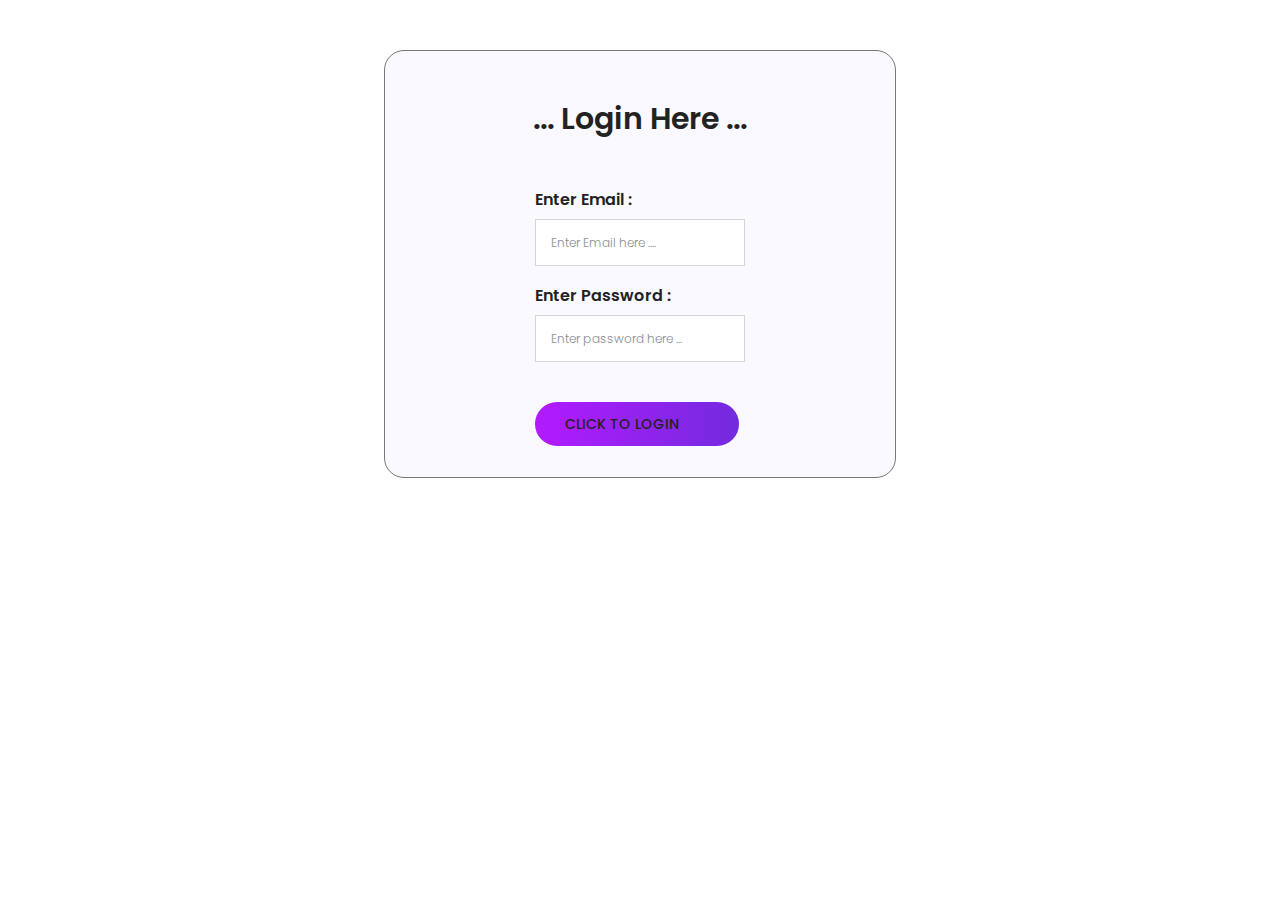
<file: adventure-master/login.html>
<!DOCTYPE html>
<html lang="zxx" class="no-js">
<head>
    <meta name="viewport" content="width=device-width, initial-scale=1, shrink-to-fit=no">
    <link rel="shortcut icon" href="img/fav.png">
    <meta name="author" content="colorlib">
    <meta name="description" content="">
    <meta name="keywords" content="">
    <meta charset="UTF-8">
    <title>Adventure</title>
    <link href="https://fonts.googleapis.com/css?family=Poppins:100,200,400,300,500,600,700" rel="stylesheet"> 
        <link rel="stylesheet" href="css/font-awesome.min.css">
        <link rel="stylesheet" href="css/bootstrap.css">
        <link rel="stylesheet" href="css/main.css">
    </head>
    <body>
        <!-- start Login Area -->		
<section class="contact-area mt-50  " id="contact">
    <div class="container single-feature " style="border-radius: 20px; border: 1px solid; width: 40%;">
        <div class="row d-flex justify-content-center">
            <div class="menu-content pb-30 col-lg-8">
                <div class="title text-center">
                    <h2 class="mt-20">... Login Here  ...</h2>&nbsp;
                </div>
            </div>
        </div>										
        <form class="form-area  " id="myForm" action="#" method="post" class="contact-form text-right">
            <div class="row">	
            <div class="col-lg-6 form-group mx-auto ">
                <h5 class=" mb-10" >Enter Email : </h5>
                <input name="name"  placeholder="Enter Email here ...."  class="common-input mb-20 form-control" required="" type="email">
                <h5 class=" mb-10">Enter Password : </h5>
                <input name="email"  placeholder="Enter password here ..."  class="common-input mb-20 form-control" required="" type="password">
                <button class="primary-btn mt-20  "><a href="index.html">Click To Login</a><span class="lnr lnr-arrow-right"></span></button>
            </div>
            </div></div>
        </form>						
    </div>	
</section>
<!-- end Login Area -->
			<script src="js/vendor/bootstrap.min.js"></script>
			<script src="js/main.js"></script>	
		</body>
	</html>
</file>
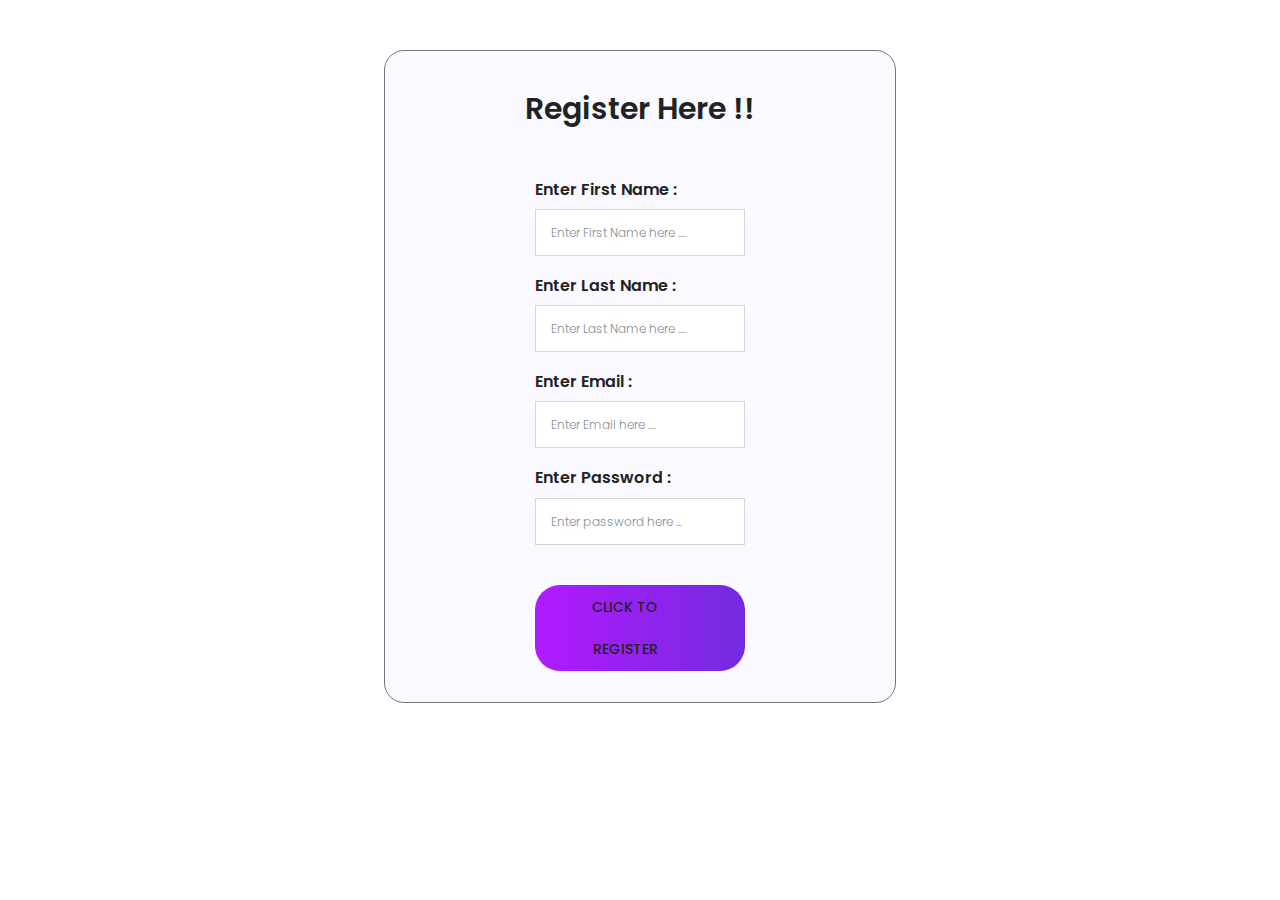
<file: adventure-master/register.html>
<!DOCTYPE html>
<html lang="zxx" class="no-js">
<head>
    <meta name="viewport" content="width=device-width, initial-scale=1, shrink-to-fit=no">
    <link rel="shortcut icon" href="img/fav.png">
    <meta name="author" content="colorlib">
    <meta name="description" content="">
    <meta name="keywords" content="">
    <meta charset="UTF-8">
    <title>Adventure</title>
    <link href="https://fonts.googleapis.com/css?family=Poppins:100,200,400,300,500,600,700" rel="stylesheet"> 
        <link rel="stylesheet" href="css/font-awesome.min.css">
        <link rel="stylesheet" href="css/bootstrap.css">
        <link rel="stylesheet" href="css/main.css">
    </head>
    <body>
<!-- start Register  -->	
<section class="contact-area mt-50 form-box  " id="contact">
    <div class="container single-feature" style="border-radius: 20px; border: 1px solid; width: 40%;">
        <div class="row d-flex justify-content-center">
            <div class="menu-content pb-30 col-lg-8">
                <div class="title text-center">
                    <h2 class="mt-10">Register Here !!</h2>&nbsp;
                </div>
            </div>
        </div>										
        <form class="form-area  " id="myForm" action="" method="post" class="contact-form text-right">
            <div class="row">	
            <div class="col-lg-6 form-group mx-auto ">
                <h5 class=" mb-10">Enter First Name : </h5>
                <input name="name" placeholder="Enter First Name here ...."  class="common-input mb-20 form-control" required="" type="text">
                <h5 class=" mb-10">Enter Last Name : </h5>
                <input name="name" placeholder="Enter Last Name here ...."  class="common-input mb-20 form-control" required="" type="text">
                <h5 class=" mb-10">Enter Email : </h5>
                <input name="name" placeholder="Enter Email here ...."  class="common-input mb-20 form-control" required="" type="email">
                <h5 class=" mb-10">Enter Password : </h5>
                <input name="email" placeholder="Enter password here ..."  class="common-input mb-20 form-control" required="" type="password">
                <button class="primary-btn mt-20  "><a href="login.html">Click To Register</a><span class="lnr lnr-arrow-right"></span></button>
            </div>
            </div></div>
        </form>						
    </div>	
</section>
<script src="js/vendor/bootstrap.min.js"></script>
				
			<script src="js/main.js"></script>	
		</body>
	</html>
</file>
<file: adventure-master/css/main.css>
::-moz-selection {
  /* Code for Firefox */
  background-color: #b01afe;
  color: #fff;
}

::selection {
  background-color: #b01afe;
  color: #fff;
}

::-webkit-input-placeholder {
  /* WebKit, Blink, Edge */
  color: #777777;
  font-weight: 300;
}

:-moz-placeholder {
  /* Mozilla Firefox 4 to 18 */
  color: #777777;
  opacity: 1;
  font-weight: 300;
}

::-moz-placeholder {
  /* Mozilla Firefox 19+ */
  color: #777777;
  opacity: 1;
  font-weight: 300;
}

:-ms-input-placeholder {
  /* Internet Explorer 10-11 */
  color: #777777;
  font-weight: 300;
}

::-ms-input-placeholder {
  /* Microsoft Edge */
  color: #777777;
  font-weight: 300;
}

body {
  color: #777777;
  font-family: "Poppins", sans-serif;
  font-size: 14px;
  font-weight: 300;
  line-height: 1.625em;
  position: relative;
}

ol, ul {
  margin: 0;
  padding: 0;
  list-style: none;
}

select {
  display: block;
}

figure {
  margin: 0;
}

a {
  -webkit-transition: all 0.3s ease 0s;
  -moz-transition: all 0.3s ease 0s;
  -o-transition: all 0.3s ease 0s;
  transition: all 0.3s ease 0s;
}

iframe {
  border: 0;
}

a, a:focus, a:hover {
  text-decoration: none;
  outline: 0;
}

.btn.active.focus,
.btn.active:focus,
.btn.focus,
.btn.focus:active,
.btn:active:focus,
.btn:focus {
  text-decoration: none;
  outline: 0;
}

.card-panel {
  margin: 0;
  padding: 60px;
}

/**
 *  Typography
 *
 **/
.btn i, .btn-large i, .btn-floating i, .btn-large i, .btn-flat i {
  font-size: 1em;
  line-height: inherit;
}

.gray-bg {
  background: #f9f9ff;
}

h1, h2, h3,
h4, h5, h6 {
  font-family: "Poppins", sans-serif;
  color: #222222;
  line-height: 1.2em !important;
  margin-bottom: 0;
  margin-top: 0;
  font-weight: 600;
}

.h1, .h2, .h3,
.h4, .h5, .h6 {
  margin-bottom: 0;
  margin-top: 0;
  font-family: "Poppins", sans-serif;
  font-weight: 600;
  color: #222222;
}

h1, .h1 {
  font-size: 36px;
}

h2, .h2 {
  font-size: 30px;
}

h3, .h3 {
  font-size: 24px;
}

h4, .h4 {
  font-size: 18px;
}

h5, .h5 {
  font-size: 16px;
}

h6, .h6 {
  font-size: 14px;
  color: #222222;
}

td, th {
  border-radius: 0px;
}

/**
 * For modern browsers
 * 1. The space content is one way to avoid an Opera bug when the
 *    contenteditable attribute is included anywhere else in the document.
 *    Otherwise it causes space to appear at the top and bottom of elements
 *    that are clearfixed.
 * 2. The use of `table` rather than `block` is only necessary if using
 *    `:before` to contain the top-margins of child elements.
 */
.clear::before, .clear::after {
  content: " ";
  display: table;
}

.clear::after {
  clear: both;
}

.fz-11 {
  font-size: 11px;
}

.fz-12 {
  font-size: 12px;
}

.fz-13 {
  font-size: 13px;
}

.fz-14 {
  font-size: 14px;
}

.fz-15 {
  font-size: 15px;
}

.fz-16 {
  font-size: 16px;
}

.fz-18 {
  font-size: 18px;
}

.fz-30 {
  font-size: 30px;
}

.fz-48 {
  font-size: 48px !important;
}

.fw100 {
  font-weight: 100;
}

.fw300 {
  font-weight: 300;
}

.fw400 {
  font-weight: 400 !important;
}

.fw500 {
  font-weight: 500;
}

.f700 {
  font-weight: 700;
}

.fsi {
  font-style: italic;
}

.mt-10 {
  margin-top: 10px;
}

.mt-15 {
  margin-top: 15px;
}

.mt-20 {
  margin-top: 20px;
}

.mt-25 {
  margin-top: 25px;
}

.mt-30 {
  margin-top: 30px;
}

.mt-35 {
  margin-top: 35px;
}

.mt-40 {
  margin-top: 40px;
}

.mt-50 {
  margin-top: 50px;
}

.mt-60 {
  margin-top: 60px;
}

.mt-70 {
  margin-top: 70px;
}

.mt-80 {
  margin-top: 80px;
}

.mt-100 {
  margin-top: 100px;
}

.mt-120 {
  margin-top: 120px;
}

.mt-150 {
  margin-top: 150px;
}

.ml-0 {
  margin-left: 0 !important;
}

.ml-5 {
  margin-left: 5px !important;
}

.ml-10 {
  margin-left: 10px;
}

.ml-15 {
  margin-left: 15px;
}

.ml-20 {
  margin-left: 20px;
}

.ml-30 {
  margin-left: 30px;
}

.ml-50 {
  margin-left: 50px;
}

.mr-0 {
  margin-right: 0 !important;
}

.mr-5 {
  margin-right: 5px !important;
}

.mr-15 {
  margin-right: 15px;
}

.mr-10 {
  margin-right: 10px;
}

.mr-20 {
  margin-right: 20px;
}

.mr-30 {
  margin-right: 30px;
}

.mr-50 {
  margin-right: 50px;
}

.mb-0 {
  margin-bottom: 0px;
}

.mb-0-i {
  margin-bottom: 0px !important;
}

.mb-5 {
  margin-bottom: 5px;
}

.mb-10 {
  margin-bottom: 10px;
}

.mb-15 {
  margin-bottom: 15px;
}

.mb-20 {
  margin-bottom: 20px;
}

.mb-25 {
  margin-bottom: 25px;
}

.mb-30 {
  margin-bottom: 30px;
}

.mb-40 {
  margin-bottom: 40px;
}

.mb-50 {
  margin-bottom: 50px;
}

.mb-60 {
  margin-bottom: 60px;
}

.mb-70 {
  margin-bottom: 70px;
}

.mb-80 {
  margin-bottom: 80px;
}

.mb-90 {
  margin-bottom: 90px;
}

.mb-100 {
  margin-bottom: 100px;
}

.pt-0 {
  padding-top: 0px;
}

.pt-10 {
  padding-top: 10px;
}

.pt-15 {
  padding-top: 15px;
}

.pt-20 {
  padding-top: 20px;
}

.pt-25 {
  padding-top: 25px;
}

.pt-30 {
  padding-top: 30px;
}

.pt-40 {
  padding-top: 40px;
}

.pt-50 {
  padding-top: 50px;
}

.pt-60 {
  padding-top: 60px;
}

.pt-70 {
  padding-top: 70px;
}

.pt-80 {
  padding-top: 80px;
}

.pt-90 {
  padding-top: 90px;
}

.pt-100 {
  padding-top: 100px;
}

.pt-120 {
  padding-top: 120px;
}

.pt-150 {
  padding-top: 150px;
}

.pt-170 {
  padding-top: 170px;
}

.pb-0 {
  padding-bottom: 0px;
}

.pb-10 {
  padding-bottom: 10px;
}

.pb-15 {
  padding-bottom: 15px;
}

.pb-20 {
  padding-bottom: 20px;
}

.pb-25 {
  padding-bottom: 25px;
}

.pb-30 {
  padding-bottom: 30px;
}

.pb-40 {
  padding-bottom: 40px;
}

.pb-50 {
  padding-bottom: 50px;
}

.pb-60 {
  padding-bottom: 60px;
}

.pb-70 {
  padding-bottom: 70px;
}

.pb-80 {
  padding-bottom: 80px;
}

.pb-90 {
  padding-bottom: 90px;
}

.pb-100 {
  padding-bottom: 100px;
}

.pb-120 {
  padding-bottom: 120px;
}

.pb-150 {
  padding-bottom: 150px;
}

.pr-30 {
  padding-right: 30px;
}

.pl-30 {
  padding-left: 30px;
}

.pl-90 {
  padding-left: 90px;
}

.p-40 {
  padding: 40px;
}

.float-left {
  float: left;
}

.float-right {
  float: right;
}

.text-italic {
  font-style: italic;
}

.text-white {
  color: #fff;
}

.text-black {
  color: #000;
}

.transition {
  -webkit-transition: all 0.3s ease 0s;
  -moz-transition: all 0.3s ease 0s;
  -o-transition: all 0.3s ease 0s;
  transition: all 0.3s ease 0s;
}

.section-full {
  padding: 100px 0;
}

.section-half {
  padding: 75px 0;
}

.text-center {
  text-align: center;
}

.text-left {
  text-align: left;
}

.text-rigth {
  text-align: right;
}

.flex {
  display: -webkit-box;
  display: -webkit-flex;
  display: -moz-flex;
  display: -ms-flexbox;
  display: flex;
}

.inline-flex {
  display: -webkit-inline-box;
  display: -webkit-inline-flex;
  display: -moz-inline-flex;
  display: -ms-inline-flexbox;
  display: inline-flex;
}

.flex-grow {
  -webkit-box-flex: 1;
  -webkit-flex-grow: 1;
  -moz-flex-grow: 1;
  -ms-flex-positive: 1;
  flex-grow: 1;
}

.flex-wrap {
  -webkit-flex-wrap: wrap;
  -moz-flex-wrap: wrap;
  -ms-flex-wrap: wrap;
  flex-wrap: wrap;
}

.flex-left {
  -webkit-box-pack: start;
  -ms-flex-pack: start;
  -webkit-justify-content: flex-start;
  -moz-justify-content: flex-start;
  justify-content: flex-start;
}

.flex-middle {
  -webkit-box-align: center;
  -ms-flex-align: center;
  -webkit-align-items: center;
  -moz-align-items: center;
  align-items: center;
}

.flex-right {
  -webkit-box-pack: end;
  -ms-flex-pack: end;
  -webkit-justify-content: flex-end;
  -moz-justify-content: flex-end;
  justify-content: flex-end;
}

.flex-top {
  -webkit-align-self: flex-start;
  -moz-align-self: flex-start;
  -ms-flex-item-align: start;
  align-self: flex-start;
}

.flex-center {
  -webkit-box-pack: center;
  -ms-flex-pack: center;
  -webkit-justify-content: center;
  -moz-justify-content: center;
  justify-content: center;
}

.flex-bottom {
  -webkit-align-self: flex-end;
  -moz-align-self: flex-end;
  -ms-flex-item-align: end;
  align-self: flex-end;
}

.space-between {
  -webkit-box-pack: justify;
  -ms-flex-pack: justify;
  -webkit-justify-content: space-between;
  -moz-justify-content: space-between;
  justify-content: space-between;
}

.space-around {
  -ms-flex-pack: distribute;
  -webkit-justify-content: space-around;
  -moz-justify-content: space-around;
  justify-content: space-around;
}

.flex-column {
  -webkit-box-direction: normal;
  -webkit-box-orient: vertical;
  -webkit-flex-direction: column;
  -moz-flex-direction: column;
  -ms-flex-direction: column;
  flex-direction: column;
}

.flex-cell {
  display: -webkit-box;
  display: -webkit-flex;
  display: -moz-flex;
  display: -ms-flexbox;
  display: flex;
  -webkit-box-flex: 1;
  -webkit-flex-grow: 1;
  -moz-flex-grow: 1;
  -ms-flex-positive: 1;
  flex-grow: 1;
}

.display-table {
  display: table;
}

.light {
  color: #fff;
}

.dark {
  color: #222;
}

.relative {
  position: relative;
}

.overflow-hidden {
  overflow: hidden;
}

.overlay {
  position: absolute;
  left: 0;
  right: 0;
  top: 0;
  bottom: 0;
}

.container.fullwidth {
  width: 100%;
}

.container.no-padding {
  padding-left: 0;
  padding-right: 0;
}

.no-padding {
  padding: 0;
}

.section-bg {
  background: #f9fafc;
}

@media (max-width: 767px) {
  .no-flex-xs {
    display: block !important;
  }
}

.row.no-margin {
  margin-left: 0;
  margin-right: 0;
}

.sample-text-area {
  background: #fff;
  padding: 100px 0 70px 0;
}

.text-heading {
  margin-bottom: 30px;
  font-size: 24px;
}

h1 {
  font-size: 36px;
}

h2 {
  font-size: 30px;
}

h3 {
  font-size: 24px;
}

h4 {
  font-size: 18px;
}

h5 {
  font-size: 16px;
}

h6 {
  font-size: 14px;
}

h1, h2, h3, h4, h5, h6 {
  line-height: 1.5em;
}

.typography h1, .typography h2, .typography h3, .typography h4, .typography h5, .typography h6 {
  color: #777777;
}

.button-area {
  background: #fff;
}

.button-area .border-top-generic {
  padding: 70px 15px;
  border-top: 1px dotted #eee;
}

.button-group-area .genric-btn {
  margin-right: 10px;
  margin-top: 10px;
}

.button-group-area .genric-btn:last-child {
  margin-right: 0;
}

.genric-btn {
  display: inline-block;
  outline: none;
  line-height: 40px;
  padding: 0 30px;
  font-size: .8em;
  text-align: center;
  text-decoration: none;
  font-weight: 500;
  cursor: pointer;
  -webkit-transition: all 0.3s ease 0s;
  -moz-transition: all 0.3s ease 0s;
  -o-transition: all 0.3s ease 0s;
  transition: all 0.3s ease 0s;
}

.genric-btn:focus {
  outline: none;
}

.genric-btn.e-large {
  padding: 0 40px;
  line-height: 50px;
}

.genric-btn.large {
  line-height: 45px;
}

.genric-btn.medium {
  line-height: 30px;
}

.genric-btn.small {
  line-height: 25px;
}

.genric-btn.radius {
  border-radius: 3px;
}

.genric-btn.circle {
  border-radius: 20px;
}

.genric-btn.arrow {
  display: -webkit-inline-box;
  display: -ms-inline-flexbox;
  display: inline-flex;
  -webkit-box-align: center;
  -ms-flex-align: center;
  align-items: center;
}

.genric-btn.arrow span {
  margin-left: 10px;
}

.genric-btn.default {
  color: #222222;
  background: #f9f9ff;
  border: 1px solid transparent;
}

.genric-btn.default:hover {
  border: 1px solid #f9f9ff;
  background: #fff;
}

.genric-btn.default-border {
  border: 1px solid #f9f9ff;
  background: #fff;
}

.genric-btn.default-border:hover {
  color: #222222;
  background: #f9f9ff;
  border: 1px solid transparent;
}

.genric-btn.primary {
  color: #fff;
  background: #b01afe;
  border: 1px solid transparent;
}

.genric-btn.primary:hover {
  color: #b01afe;
  border: 1px solid #b01afe;
  background: #fff;
}

.genric-btn.primary-border {
  color: #b01afe;
  border: 1px solid #b01afe;
  background: #fff;
}

.genric-btn.primary-border:hover {
  color: #fff;
  background: #b01afe;
  border: 1px solid transparent;
}

.genric-btn.success {
  color: #fff;
  background: #4cd3e3;
  border: 1px solid transparent;
}

.genric-btn.success:hover {
  color: #4cd3e3;
  border: 1px solid #4cd3e3;
  background: #fff;
}

.genric-btn.success-border {
  color: #4cd3e3;
  border: 1px solid #4cd3e3;
  background: #fff;
}

.genric-btn.success-border:hover {
  color: #fff;
  background: #4cd3e3;
  border: 1px solid transparent;
}

.genric-btn.info {
  color: #fff;
  background: #38a4ff;
  border: 1px solid transparent;
}

.genric-btn.info:hover {
  color: #38a4ff;
  border: 1px solid #38a4ff;
  background: #fff;
}

.genric-btn.info-border {
  color: #38a4ff;
  border: 1px solid #38a4ff;
  background: #fff;
}

.genric-btn.info-border:hover {
  color: #fff;
  background: #38a4ff;
  border: 1px solid transparent;
}

.genric-btn.warning {
  color: #fff;
  background: #f4e700;
  border: 1px solid transparent;
}

.genric-btn.warning:hover {
  color: #f4e700;
  border: 1px solid #f4e700;
  background: #fff;
}

.genric-btn.warning-border {
  color: #f4e700;
  border: 1px solid #f4e700;
  background: #fff;
}

.genric-btn.warning-border:hover {
  color: #fff;
  background: #f4e700;
  border: 1px solid transparent;
}

.genric-btn.danger {
  color: #fff;
  background: #f44a40;
  border: 1px solid transparent;
}

.genric-btn.danger:hover {
  color: #f44a40;
  border: 1px solid #f44a40;
  background: #fff;
}

.genric-btn.danger-border {
  color: #f44a40;
  border: 1px solid #f44a40;
  background: #fff;
}

.genric-btn.danger-border:hover {
  color: #fff;
  background: #f44a40;
  border: 1px solid transparent;
}

.genric-btn.link {
  color: #222222;
  background: #f9f9ff;
  text-decoration: underline;
  border: 1px solid transparent;
}

.genric-btn.link:hover {
  color: #222222;
  border: 1px solid #f9f9ff;
  background: #fff;
}

.genric-btn.link-border {
  color: #222222;
  border: 1px solid #f9f9ff;
  background: #fff;
  text-decoration: underline;
}

.genric-btn.link-border:hover {
  color: #222222;
  background: #f9f9ff;
  border: 1px solid transparent;
}

.genric-btn.disable {
  color: #222222, 0.3;
  background: #f9f9ff;
  border: 1px solid transparent;
  cursor: not-allowed;
}

.generic-blockquote {
  padding: 30px 50px 30px 30px;
  background: #f9f9ff;
  border-left: 2px solid #b01afe;
}

.progress-table-wrap {
  overflow-x: scroll;
}

.progress-table {
  background: #f9f9ff;
  padding: 15px 0px 30px 0px;
  min-width: 800px;
}

.progress-table .serial {
  width: 11.83%;
  padding-left: 30px;
}

.progress-table .country {
  width: 28.07%;
}

.progress-table .visit {
  width: 19.74%;
}

.progress-table .percentage {
  width: 40.36%;
  padding-right: 50px;
}

.progress-table .table-head {
  display: flex;
}

.progress-table .table-head .serial, .progress-table .table-head .country, .progress-table .table-head .visit, .progress-table .table-head .percentage {
  color: #222222;
  line-height: 40px;
  text-transform: uppercase;
  font-weight: 500;
}

.progress-table .table-row {
  padding: 15px 0;
  border-top: 1px solid #edf3fd;
  display: flex;
}

.progress-table .table-row .serial, .progress-table .table-row .country, .progress-table .table-row .visit, .progress-table .table-row .percentage {
  display: flex;
  align-items: center;
}

.progress-table .table-row .country img {
  margin-right: 15px;
}

.progress-table .table-row .percentage .progress {
  width: 80%;
  border-radius: 0px;
  background: transparent;
}

.progress-table .table-row .percentage .progress .progress-bar {
  height: 5px;
  line-height: 5px;
}

.progress-table .table-row .percentage .progress .progress-bar.color-1 {
  background-color: #6382e6;
}

.progress-table .table-row .percentage .progress .progress-bar.color-2 {
  background-color: #e66686;
}

.progress-table .table-row .percentage .progress .progress-bar.color-3 {
  background-color: #f09359;
}

.progress-table .table-row .percentage .progress .progress-bar.color-4 {
  background-color: #73fbaf;
}

.progress-table .table-row .percentage .progress .progress-bar.color-5 {
  background-color: #73fbaf;
}

.progress-table .table-row .percentage .progress .progress-bar.color-6 {
  background-color: #6382e6;
}

.progress-table .table-row .percentage .progress .progress-bar.color-7 {
  background-color: #a367e7;
}

.progress-table .table-row .percentage .progress .progress-bar.color-8 {
  background-color: #e66686;
}

.single-gallery-image {
  margin-top: 30px;
  background-repeat: no-repeat !important;
  background-position: center center !important;
  background-size: cover !important;
  height: 200px;
}

.list-style {
  width: 14px;
  height: 14px;
}

.unordered-list li {
  position: relative;
  padding-left: 30px;
  line-height: 1.82em !important;
}

.unordered-list li:before {
  content: "";
  position: absolute;
  width: 14px;
  height: 14px;
  border: 3px solid #b01afe;
  background: #fff;
  top: 4px;
  left: 0;
  border-radius: 50%;
}

.ordered-list {
  margin-left: 30px;
}

.ordered-list li {
  list-style-type: decimal-leading-zero;
  color: #b01afe;
  font-weight: 500;
  line-height: 1.82em !important;
}

.ordered-list li span {
  font-weight: 300;
  color: #777777;
}

.ordered-list-alpha li {
  margin-left: 30px;
  list-style-type: lower-alpha;
  color: #b01afe;
  font-weight: 500;
  line-height: 1.82em !important;
}

.ordered-list-alpha li span {
  font-weight: 300;
  color: #777777;
}

.ordered-list-roman li {
  margin-left: 30px;
  list-style-type: lower-roman;
  color: #b01afe;
  font-weight: 500;
  line-height: 1.82em !important;
}

.ordered-list-roman li span {
  font-weight: 300;
  color: #777777;
}

.single-input {
  display: block;
  width: 100%;
  line-height: 40px;
  border: none;
  outline: none;
  background: #f9f9ff;
  padding: 0 20px;
}

.single-input:focus {
  outline: none;
}

.input-group-icon {
  position: relative;
}

.input-group-icon .icon {
  position: absolute;
  left: 20px;
  top: 0;
  line-height: 40px;
  z-index: 3;
}

.input-group-icon .icon i {
  color: #797979;
}

.input-group-icon .single-input {
  padding-left: 45px;
}

.single-textarea {
  display: block;
  width: 100%;
  line-height: 40px;
  border: none;
  outline: none;
  background: #f9f9ff;
  padding: 0 20px;
  height: 100px;
  resize: none;
}

.single-textarea:focus {
  outline: none;
}

.single-input-primary {
  display: block;
  width: 100%;
  line-height: 40px;
  border: 1px solid transparent;
  outline: none;
  background: #f9f9ff;
  padding: 0 20px;
}

.single-input-primary:focus {
  outline: none;
  border: 1px solid #b01afe;
}

.single-input-accent {
  display: block;
  width: 100%;
  line-height: 40px;
  border: 1px solid transparent;
  outline: none;
  background: #f9f9ff;
  padding: 0 20px;
}

.single-input-accent:focus {
  outline: none;
  border: 1px solid #eb6b55;
}

.single-input-secondary {
  display: block;
  width: 100%;
  line-height: 40px;
  border: 1px solid transparent;
  outline: none;
  background: #f9f9ff;
  padding: 0 20px;
}

.single-input-secondary:focus {
  outline: none;
  border: 1px solid #f09359;
}

.default-switch {
  width: 35px;
  height: 17px;
  border-radius: 8.5px;
  background: #f9f9ff;
  position: relative;
  cursor: pointer;
}

.default-switch input {
  position: absolute;
  left: 0;
  top: 0;
  right: 0;
  bottom: 0;
  width: 100%;
  height: 100%;
  opacity: 0;
  cursor: pointer;
}

.default-switch input + label {
  position: absolute;
  top: 1px;
  left: 1px;
  width: 15px;
  height: 15px;
  border-radius: 50%;
  background: #b01afe;
  -webkit-transition: all 0.2s;
  -moz-transition: all 0.2s;
  -o-transition: all 0.2s;
  transition: all 0.2s;
  box-shadow: 0px 4px 5px 0px rgba(0, 0, 0, 0.2);
  cursor: pointer;
}

.default-switch input:checked + label {
  left: 19px;
}

.primary-switch {
  width: 35px;
  height: 17px;
  border-radius: 8.5px;
  background: #f9f9ff;
  position: relative;
  cursor: pointer;
}

.primary-switch input {
  position: absolute;
  left: 0;
  top: 0;
  right: 0;
  bottom: 0;
  width: 100%;
  height: 100%;
  opacity: 0;
}

.primary-switch input + label {
  position: absolute;
  left: 0;
  top: 0;
  right: 0;
  bottom: 0;
  width: 100%;
  height: 100%;
}

.primary-switch input + label:before {
  content: "";
  position: absolute;
  left: 0;
  top: 0;
  right: 0;
  bottom: 0;
  width: 100%;
  height: 100%;
  background: transparent;
  border-radius: 8.5px;
  cursor: pointer;
  -webkit-transition: all 0.2s;
  -moz-transition: all 0.2s;
  -o-transition: all 0.2s;
  transition: all 0.2s;
}

.primary-switch input + label:after {
  content: "";
  position: absolute;
  top: 1px;
  left: 1px;
  width: 15px;
  height: 15px;
  border-radius: 50%;
  background: #fff;
  -webkit-transition: all 0.2s;
  -moz-transition: all 0.2s;
  -o-transition: all 0.2s;
  transition: all 0.2s;
  box-shadow: 0px 4px 5px 0px rgba(0, 0, 0, 0.2);
  cursor: pointer;
}

.primary-switch input:checked + label:after {
  left: 19px;
}

.primary-switch input:checked + label:before {
  background: #b01afe;
}

.confirm-switch {
  width: 35px;
  height: 17px;
  border-radius: 8.5px;
  background: #f9f9ff;
  position: relative;
  cursor: pointer;
}

.confirm-switch input {
  position: absolute;
  left: 0;
  top: 0;
  right: 0;
  bottom: 0;
  width: 100%;
  height: 100%;
  opacity: 0;
}

.confirm-switch input + label {
  position: absolute;
  left: 0;
  top: 0;
  right: 0;
  bottom: 0;
  width: 100%;
  height: 100%;
}

.confirm-switch input + label:before {
  content: "";
  position: absolute;
  left: 0;
  top: 0;
  right: 0;
  bottom: 0;
  width: 100%;
  height: 100%;
  background: transparent;
  border-radius: 8.5px;
  -webkit-transition: all 0.2s;
  -moz-transition: all 0.2s;
  -o-transition: all 0.2s;
  transition: all 0.2s;
  cursor: pointer;
}

.confirm-switch input + label:after {
  content: "";
  position: absolute;
  top: 1px;
  left: 1px;
  width: 15px;
  height: 15px;
  border-radius: 50%;
  background: #fff;
  -webkit-transition: all 0.2s;
  -moz-transition: all 0.2s;
  -o-transition: all 0.2s;
  transition: all 0.2s;
  box-shadow: 0px 4px 5px 0px rgba(0, 0, 0, 0.2);
  cursor: pointer;
}

.confirm-switch input:checked + label:after {
  left: 19px;
}

.confirm-switch input:checked + label:before {
  background: #4cd3e3;
}

.primary-checkbox {
  width: 16px;
  height: 16px;
  border-radius: 3px;
  background: #f9f9ff;
  position: relative;
  cursor: pointer;
}

.primary-checkbox input {
  position: absolute;
  left: 0;
  top: 0;
  right: 0;
  bottom: 0;
  width: 100%;
  height: 100%;
  opacity: 0;
}

.primary-checkbox input + label {
  position: absolute;
  left: 0;
  top: 0;
  right: 0;
  bottom: 0;
  width: 100%;
  height: 100%;
  border-radius: 3px;
  cursor: pointer;
  border: 1px solid #f1f1f1;
}

.primary-checkbox input:checked + label {
  background: url(../img/elements/primary-check.png) no-repeat center center/cover;
  border: none;
}

.confirm-checkbox {
  width: 16px;
  height: 16px;
  border-radius: 3px;
  background: #f9f9ff;
  position: relative;
  cursor: pointer;
}

.confirm-checkbox input {
  position: absolute;
  left: 0;
  top: 0;
  right: 0;
  bottom: 0;
  width: 100%;
  height: 100%;
  opacity: 0;
}

.confirm-checkbox input + label {
  position: absolute;
  left: 0;
  top: 0;
  right: 0;
  bottom: 0;
  width: 100%;
  height: 100%;
  border-radius: 3px;
  cursor: pointer;
  border: 1px solid #f1f1f1;
}

.confirm-checkbox input:checked + label {
  background: url(../img/elements/success-check.png) no-repeat center center/cover;
  border: none;
}

.disabled-checkbox {
  width: 16px;
  height: 16px;
  border-radius: 3px;
  background: #f9f9ff;
  position: relative;
  cursor: pointer;
}

.disabled-checkbox input {
  position: absolute;
  left: 0;
  top: 0;
  right: 0;
  bottom: 0;
  width: 100%;
  height: 100%;
  opacity: 0;
}

.disabled-checkbox input + label {
  position: absolute;
  left: 0;
  top: 0;
  right: 0;
  bottom: 0;
  width: 100%;
  height: 100%;
  border-radius: 3px;
  cursor: pointer;
  border: 1px solid #f1f1f1;
}

.disabled-checkbox input:disabled {
  cursor: not-allowed;
  z-index: 3;
}

.disabled-checkbox input:checked + label {
  background: url(../img/elements/disabled-check.png) no-repeat center center/cover;
  border: none;
}

.primary-radio {
  width: 16px;
  height: 16px;
  border-radius: 8px;
  background: #f9f9ff;
  position: relative;
  cursor: pointer;
}

.primary-radio input {
  position: absolute;
  left: 0;
  top: 0;
  right: 0;
  bottom: 0;
  width: 100%;
  height: 100%;
  opacity: 0;
}

.primary-radio input + label {
  position: absolute;
  left: 0;
  top: 0;
  right: 0;
  bottom: 0;
  width: 100%;
  height: 100%;
  border-radius: 8px;
  cursor: pointer;
  border: 1px solid #f1f1f1;
}

.primary-radio input:checked + label {
  background: url(../img/elements/primary-radio.png) no-repeat center center/cover;
  border: none;
}

.confirm-radio {
  width: 16px;
  height: 16px;
  border-radius: 8px;
  background: #f9f9ff;
  position: relative;
  cursor: pointer;
}

.confirm-radio input {
  position: absolute;
  left: 0;
  top: 0;
  right: 0;
  bottom: 0;
  width: 100%;
  height: 100%;
  opacity: 0;
}

.confirm-radio input + label {
  position: absolute;
  left: 0;
  top: 0;
  right: 0;
  bottom: 0;
  width: 100%;
  height: 100%;
  border-radius: 8px;
  cursor: pointer;
  border: 1px solid #f1f1f1;
}

.confirm-radio input:checked + label {
  background: url(../img/elements/success-radio.png) no-repeat center center/cover;
  border: none;
}

.disabled-radio {
  width: 16px;
  height: 16px;
  border-radius: 8px;
  background: #f9f9ff;
  position: relative;
  cursor: pointer;
}

.disabled-radio input {
  position: absolute;
  left: 0;
  top: 0;
  right: 0;
  bottom: 0;
  width: 100%;
  height: 100%;
  opacity: 0;
}

.disabled-radio input + label {
  position: absolute;
  left: 0;
  top: 0;
  right: 0;
  bottom: 0;
  width: 100%;
  height: 100%;
  border-radius: 8px;
  cursor: pointer;
  border: 1px solid #f1f1f1;
}

.disabled-radio input:disabled {
  cursor: not-allowed;
  z-index: 3;
}

.disabled-radio input:checked + label {
  background: url(../img/elements/disabled-radio.png) no-repeat center center/cover;
  border: none;
}

.default-select {
  height: 40px;
}

.default-select .nice-select {
  border: none;
  border-radius: 0px;
  height: 40px;
  background: #f9f9ff;
  padding-left: 20px;
  padding-right: 40px;
}

.default-select .nice-select .list {
  margin-top: 0;
  border: none;
  border-radius: 0px;
  box-shadow: none;
  width: 100%;
  padding: 10px 0 10px 0px;
}

.default-select .nice-select .list .option {
  font-weight: 300;
  -webkit-transition: all 0.3s ease 0s;
  -moz-transition: all 0.3s ease 0s;
  -o-transition: all 0.3s ease 0s;
  transition: all 0.3s ease 0s;
  line-height: 28px;
  min-height: 28px;
  font-size: 12px;
  padding-left: 20px;
}

.default-select .nice-select .list .option.selected {
  color: #b01afe;
  background: transparent;
}

.default-select .nice-select .list .option:hover {
  color: #b01afe;
  background: transparent;
}

.default-select .current {
  margin-right: 50px;
  font-weight: 300;
}

.default-select .nice-select::after {
  right: 20px;
}

.form-select {
  height: 40px;
  width: 100%;
}

.form-select .nice-select {
  border: none;
  border-radius: 0px;
  height: 40px;
  background: #f9f9ff;
  padding-left: 45px;
  padding-right: 40px;
  width: 100%;
}

.form-select .nice-select .list {
  margin-top: 0;
  border: none;
  border-radius: 0px;
  box-shadow: none;
  width: 100%;
  padding: 10px 0 10px 0px;
}

.form-select .nice-select .list .option {
  font-weight: 300;
  -webkit-transition: all 0.3s ease 0s;
  -moz-transition: all 0.3s ease 0s;
  -o-transition: all 0.3s ease 0s;
  transition: all 0.3s ease 0s;
  line-height: 28px;
  min-height: 28px;
  font-size: 12px;
  padding-left: 45px;
}

.form-select .nice-select .list .option.selected {
  color: #b01afe;
  background: transparent;
}

.form-select .nice-select .list .option:hover {
  color: #b01afe;
  background: transparent;
}

.form-select .current {
  margin-right: 50px;
  font-weight: 300;
}

.form-select .nice-select::after {
  right: 20px;
}

@media (max-width: 992px) {
  .navbar-nav {
    height: auto;
    max-height: 400px;
    overflow-x: hidden;
  }
}

.default-header {
  position: absolute;
  top: 0;
  left: 0;
  width: 100%;
  z-index: 9;
}

.menu-bar {
  cursor: pointer;
}

.menu-bar span {
  color: #222;
  font-size: 24px;
}

.main-menubar {
  display: none !important;
}

@media (max-width: 991px) {
  .main-menubar {
    display: block !important;
  }
}

.navbar-light .navbar-toggler {
  color: rgba(255, 255, 255, 0.5);
  border-color: rgba(255, 255, 255, 0.1);
}

.navbar-nav a {
  text-transform: uppercase;
  font-weight: 600;
  color: #fff;
  padding: 20px;
}

@media (max-width: 992px) {
  .navbar-nav {
    margin-top: 10px;
  }
  .navbar-nav a {
    padding: 0;
  }
  .navbar-nav li {
    padding: 15px 0;
  }
}

.section-gap {
  padding: 120px 0;
}

.section-title {
  padding-bottom: 30px;
}

.section-title h2 {
  margin-bottom: 20px;
}

.section-title p {
  font-size: 16px;
  margin-bottom: 0;
}

@media (max-width: 991px) {
  .section-title p br {
    display: none;
  }
}

.p1-gradient-bg, .primary-btn, .primary-btn2:hover, .single-feature:hover, .video-area .overlay-bg, .single-footer-widget .click-btn, .generic-banner {
  background-image: -moz-linear-gradient(0deg, #b21aff 0%, #732bde 100%);
  background-image: -webkit-linear-gradient(0deg, #b21aff 0%, #732bde 100%);
  background-image: -ms-linear-gradient(0deg, #b21aff 0%, #732bde 100%);
}

.p1-gradient-color, .counter-left h2, .footer-social a:hover i, .single-footer-widget .bb-btn {
  background: -moz-linear-gradient(0deg, #b21aff 0%, #732bde 100%);
  background: -webkit-linear-gradient(0deg, #b21aff 0%, #732bde 100%);
  background: -ms-linear-gradient(0deg, #b21aff 0%, #732bde 100%);
  -webkit-background-clip: text;
  -webkit-text-fill-color: transparent;
}

.primary-btn {
  line-height: 42px;
  padding-left: 30px;
  padding-right: 60px;
  border-radius: 25px;
  border: none;
  color: #fff;
  display: inline-block;
  font-weight: 500;
  position: relative;
  -webkit-transition: all 0.3s ease 0s;
  -moz-transition: all 0.3s ease 0s;
  -o-transition: all 0.3s ease 0s;
  transition: all 0.3s ease 0s;
  cursor: pointer;
  text-transform: uppercase;
  position: relative;
}

.primary-btn:focus {
  outline: none;
}

.primary-btn span {
  color: #fff;
  position: absolute;
  top: 50%;
  transform: translateY(-60%);
  right: 30px;
  -webkit-transition: all 0.3s ease 0s;
  -moz-transition: all 0.3s ease 0s;
  -o-transition: all 0.3s ease 0s;
  transition: all 0.3s ease 0s;
}

.primary-btn:hover {
  color: #fff;
}

.primary-btn:hover span {
  color: #fff;
  right: 20px;
}

.primary-btn.white {
  border: 1px solid #fff;
  color: #fff;
}

.primary-btn.white span {
  color: #fff;
}

.primary-btn.white:hover {
  background: #fff;
  color: #b01afe;
}

.primary-btn.white:hover span {
  color: #b01afe;
}

.primary-btn2 {
  color: #222;
  font-weight: 600;
  border: 1px solid #f4f4f4;
  padding: 5px 30px;
  border-radius: 20px;
}

.primary-btn2:hover {
  color: #fff;
}

.pbtn-2 {
  padding-left: 30px;
  padding-right: 30px;
}

.overlay {
  position: absolute;
  left: 0;
  right: 0;
  top: 0;
  bottom: 0;
}

.default-header {
  background-color: transparent;
  width: 100% !important;
}

@media (max-width: 992px) {
  .default-header {
    background-color: #222;
  }
}

.sticky-wrapper {
  height: 48px !important;
}

.is-sticky .default-header {
  -webkit-transition: all 0.3s ease 0s;
  -moz-transition: all 0.3s ease 0s;
  -o-transition: all 0.3s ease 0s;
  transition: all 0.3s ease 0s;
  background-color: #222;
}

.dropdown-item {
  font-size: 14px;
  width: auto !important;
  text-align: left;
}

@media (max-width: 767px) {
  .dropdown-item {
    text-align: left;
    padding: 0.25rem;
  }
}

@media (min-width: 768px) {
  .dropdown .dropdown-menu {
    display: block;
    opacity: 0;
    -webkit-transition: all 200ms ease-in;
    -moz-transition: all 200ms ease-in;
    -ms-transition: all 200ms ease-in;
    -o-transition: all 200ms ease-in;
    transition: all 200ms ease-in;
  }
  .dropdown:hover .dropdown-menu {
    display: block;
    opacity: 1;
  }
}

.dropdown-menu {
  background: #222;
  border-radius: 0;
  margin-top: 15px;
  border: none;
}

.dropdown-menu a {
  padding: 5px 15px;
}

@media (max-width: 767px) {
  .dropdown-menu {
    margin-top: 0px;
  }
}

.dropdown-item:focus, .dropdown-item:hover {
  color: #fff;
  text-decoration: none;
  background-color: transparent;
}

.default-banner {
  margin-top: -48px;
}

@media (max-width: 991px) {
  .default-banner {
    text-align: center;
  }
}

.default-banner h1 {
  color: #222;
  font-size: 72px;
  font-weight: 700;
  line-height: 1em;
  margin-bottom: 10px;
}

.default-banner h1 span {
  text-transform: uppercase;
  font-weight: 700;
}

@media (max-width: 991px) {
  .default-banner h1 {
    font-size: 36px;
  }
}

@media (max-width: 991px) {
  .default-banner h1 br {
    display: none;
  }
}

@media (max-width: 1199px) {
  .default-banner h1 {
    font-size: 45px;
  }
}

@media (max-width: 414px) {
  .default-banner h1 {
    font-size: 40px;
  }
}

@media (max-width: 800px) {
  .default-banner {
    padding-bottom: 40px;
  }
}

.header-btn {
  background-color: #fff;
  padding: 8px 40px;
  font-weight: 600;
  color: #222;
  box-shadow: 0px 20px 20px 0px rgba(0, 0, 0, 0.1);
  border: 1px solid transparent;
  border-radius: 20px;
  margin-top: 30px;
  display: inline-block;
}

.header-btn:hover {
  border: 1px solid #fff;
  background: transparent;
  color: #fff;
}

.info-area .info-thumb {
  overflow: hidden;
  display: inline-block;
}

@media (max-width: 800px) {
  .info-area .info-content {
    text-align: center;
    padding: 80px 30px 80px 0;
  }
}

.info-area .info-content {
  box-shadow: 0px 0px 50px 0px rgba(157, 157, 157, 0.3);
  position: relative;
  background: #fff;
  padding: 80px 100px 80px 40px;
}

@media (max-width: 575px) {
  .info-area .info-content {
    margin-top: 30px;
  }
}

.info-area .info-content:after {
  content: "";
  box-shadow: -35.355px 35.355px 50px 0px rgba(157, 157, 157, 0.3);
  position: absolute;
  right: 100%;
  top: 0;
  background: #fff;
  width: 70px;
  height: 100%;
}

@media (max-width: 991px) {
  .info-area .info-content:after {
    width: 50px;
  }
}

@media (max-width: 575px) {
  .info-area .info-content:after {
    display: none;
  }
}

@media (max-width: 991px) {
  .info-area .info-content {
    padding: 30px 30px 30px 0;
  }
}

@media (max-width: 575px) {
  .info-area .info-content {
    padding: 30px;
  }
}

.info-area .info-content h1 {
  line-height: 1.15em;
  margin-bottom: 30px;
}

.info-area .info-content .meta {
  color: #222;
  font-weight: 400;
  font-size: 14px;
  margin-top: 20px;
}

.info-area .info-left {
  z-index: 2;
}

@media (max-width: 800px) {
  .info-area .info-left {
    margin-top: 0px;
    margin-bottom: 40px;
  }
}

.project-area {
  background-color: #f9f9ff;
}

.active-works-carousel .item .thumb {
  background-position: center center !important;
  background-size: cover !important;
  background-repeat: no-repeat !important;
  height: 460px;
}

.active-works-carousel .item .caption {
  padding: 30px 40px;
}

.active-works-carousel .item .caption h6 {
  margin-bottom: 10px;
  color: #222;
}

.active-works-carousel .item .caption p {
  margin-bottom: 0;
}

.active-works-carousel .center .caption {
  display: block;
}

.active-works-carousel .owl-dots {
  margin-top: 30px;
  display: -webkit-box;
  display: -webkit-flex;
  display: -moz-flex;
  display: -ms-flexbox;
  display: flex;
  -webkit-box-pack: center;
  -ms-flex-pack: center;
  -webkit-justify-content: center;
  -moz-justify-content: center;
  justify-content: center;
  position: relative;
}

.active-works-carousel .owl-dots:after {
  content: "";
  top: 50%;
  left: 50%;
  transform: translate(-50%, -50%);
  position: absolute;
  width: 60%;
  height: 1px;
  background: #eeeeee;
  z-index: -1;
}

.active-works-carousel .owl-dots .owl-dot {
  width: 11px;
  height: 11px;
  border-radius: 50%;
  background: #eeeeee;
  margin: 0 50px;
}

@media (max-width: 767px) {
  .active-works-carousel .owl-dots .owl-dot {
    margin: 0 15px;
  }
}

.active-works-carousel .owl-dots .owl-dot.active {
  background: #b01afe;
  box-shadow: 0px 10px 20px 0px rgba(0, 0, 0, 0.2);
}

.single-feature {
  background-color: #f9f9ff;
  padding: 30px 30px 15px 30px;
  -webkit-transition: all 0.3s ease 0s;
  -moz-transition: all 0.3s ease 0s;
  -o-transition: all 0.3s ease 0s;
  transition: all 0.3s ease 0s;
}

.single-feature a {
  color: #222;
}

.single-feature:hover {
  cursor: pointer;
  color: #fff;
}

.single-feature:hover a, .single-feature:hover .title .lnr {
  color: #fff;
}

.single-feature .title .lnr {
  color: #222;
  font-weight: 400;
  margin-right: 12px;
  font-size: 20px;
}

.gallery-area .owl-controls {
  position: absolute;
  left: 90%;
  top: 89%;
}

@media (max-width: 1024px) {
  .gallery-area .owl-controls {
    position: relative;
    text-align: center;
    left: 0;
    top: 20px;
  }
  .gallery-area .owl-controls .owl-prev, .gallery-area .owl-controls .owl-next {
    display: inline-block;
  }
}

.gallery-area .lnr-arrow-up, .gallery-area .lnr-arrow-down {
  background-color: white;
  box-shadow: -14.142px 14.142px 20px 0px rgba(157, 157, 157, 0.2);
  padding: 14px;
  color: #000;
  font-weight: 500;
  border: 1px solid #f5f5f5;
  display: inline-flex;
}

.faq-area {
  background: #fff;
}

.counter-left {
  text-align: right;
}

.counter-left h2 {
  font-size: 48px;
  font-weight: 700;
}

.counter-left p {
  font-size: 14px;
  font-weight: 300;
  color: #222;
}

.counter-left .single-facts {
  margin-bottom: 26px;
}

@media (max-width: 768px) {
  .counter-left {
    text-align: center;
  }
}

.faq-content {
  padding-left: 10%;
  padding-right: 10%;
}

@media (max-width: 1199px) {
  .faq-content {
    padding-left: 2%;
    padding-right: 2%;
  }
}

@media (max-width: 767px) {
  .faq-content {
    text-align: center;
  }
}

.single-faq {
  margin-bottom: 30px;
}

.single-faq h2 {
  font-size: 18px;
  font-weight: 600;
  letter-spacing: 3px;
  margin-top: 15px;
  margin-bottom: 25px;
}

.single-faq p {
  font-size: 16px;
  font-weight: 300;
  line-height: 24px;
}

.video-area {
  padding: 200px 0 60px 0;
  position: relative;
  background: url(../img/video-bg.jpg) no-repeat center center/cover;
}

.video-area .overlay-bg {
  opacity: .6;
}

.video-area .video-content {
  text-align: center;
  position: relative;
  z-index: 2;
}

.video-area .video-content a {
  display: inline-block;
  margin-bottom: 20px;
}

.video-area .video-content h3 {
  font-weight: 600;
  font-size: 18px;
  margin-bottom: 10px;
  letter-spacing: 2px;
}

.video-area .video-content h4 {
  font-weight: 300;
  font-size: 14px;
}

.video-area .video-content .video-desc {
  margin-top: 120px;
  text-align: right;
  align-self: flex-end;
}

.single-contact-info {
  text-align: center;
}

.single-contact-info h6 {
  text-transform: uppercase;
}

@media (max-width: 800px) {
  .single-contact-info {
    margin-bottom: 30px;
  }
}

.form-area input {
  padding: 15px;
}

.form-area input, .form-area textarea {
  border-radius: 0;
  font-size: 12px;
}

.form-area textarea {
  height: 180px;
  margin-top: 0px;
}

.footer-area {
  padding-top: 100px;
  background-color: #222222;
}

h6 {
  color: #fff;
  margin-bottom: 25px;
  font-size: 18px;
  font-weight: 600;
}

.copy-right-text i, .copy-right-text a {
  color: #b01afe;
}

.footer-social a {
  padding-right: 25px;
  -webkit-transition: all 0.3s ease 0s;
  -moz-transition: all 0.3s ease 0s;
  -o-transition: all 0.3s ease 0s;
  transition: all 0.3s ease 0s;
}

.footer-social i {
  color: #cccccc;
  -webkit-transition: all 0.3s ease 0s;
  -moz-transition: all 0.3s ease 0s;
  -o-transition: all 0.3s ease 0s;
  transition: all 0.3s ease 0s;
}

@media (max-width: 991px) {
  .footer-social {
    text-align: left;
  }
}

.single-footer-widget input {
  border: none;
  width: 80%;
  font-weight: 300;
  background: #191919;
  color: #777;
  padding-left: 20px;
  border-radius: 0;
  font-size: 14px;
}

.single-footer-widget input:focus {
  background-color: #191919;
}

.single-footer-widget .bb-btn {
  color: #fff;
  font-weight: 300;
  border-radius: 0;
  z-index: 9999;
  cursor: pointer;
}

.single-footer-widget .info {
  position: absolute;
  margin-top: 20%;
  color: #fff;
  font-size: 12px;
}

.single-footer-widget .info.valid {
  color: green;
}

.single-footer-widget .info.error {
  color: red;
}

.single-footer-widget .click-btn {
  color: #fff;
  border-radius: 0;
  border-top-left-radius: 0px;
  border-bottom-left-radius: 0px;
  padding: 8px 12px;
  border: 0;
}

.single-footer-widget ::-moz-selection {
  /* Code for Firefox */
  background-color: #191919 !important;
  color: #777777;
}

.single-footer-widget ::selection {
  background-color: #191919 !important;
  color: #777777;
}

.single-footer-widget ::-webkit-input-placeholder {
  /* WebKit, Blink, Edge */
  color: #777777;
  font-weight: 300;
}

.single-footer-widget :-moz-placeholder {
  /* Mozilla Firefox 4 to 18 */
  color: #777777;
  opacity: 1;
  font-weight: 300;
}

.single-footer-widget ::-moz-placeholder {
  /* Mozilla Firefox 19+ */
  color: #777777;
  opacity: 1;
  font-weight: 300;
}

.single-footer-widget :-ms-input-placeholder {
  /* Internet Explorer 10-11 */
  color: #777777;
  font-weight: 300;
}

.single-footer-widget ::-ms-input-placeholder {
  /* Microsoft Edge */
  color: #777777;
  font-weight: 300;
}

@media (max-width: 991px) {
  .single-footer-widget {
    margin-bottom: 30px;
  }
}

@media (max-width: 800px) {
  .social-widget {
    margin-top: 30px;
  }
}

.footer-text {
  padding-top: 20px;
}

.footer-text a, .footer-text i {
  color: #b01afe;
}

.whole-wrap {
  background-color: #fff;
}

.generic-banner {
  text-align: center;
}

.generic-banner .height {
  height: 600px;
}

@media (max-width: 767px) {
  .generic-banner .height {
    height: 400px;
  }
}

.generic-banner .generic-banner-content h2 {
  line-height: 1.2em;
  margin-bottom: 20px;
}

@media (max-width: 991px) {
  .generic-banner .generic-banner-content h2 br {
    display: none;
  }
}

.generic-banner .generic-banner-content p {
  text-align: center;
  font-size: 16px;
}

@media (max-width: 991px) {
  .generic-banner .generic-banner-content p br {
    display: none;
  }
}

.generic-content h1 {
  font-weight: 600;
}

.about-generic-area {
  background: #fff;
}

.about-generic-area p {
  margin-bottom: 20px;
}

.white-bg {
  background: #fff;
}

.section-top-border {
  padding: 70px 0;
  border-top: 1px dotted #eee;
}

.switch-wrap {
  margin-bottom: 10px;
}

.switch-wrap p {
  margin: 0;
}
</file>
